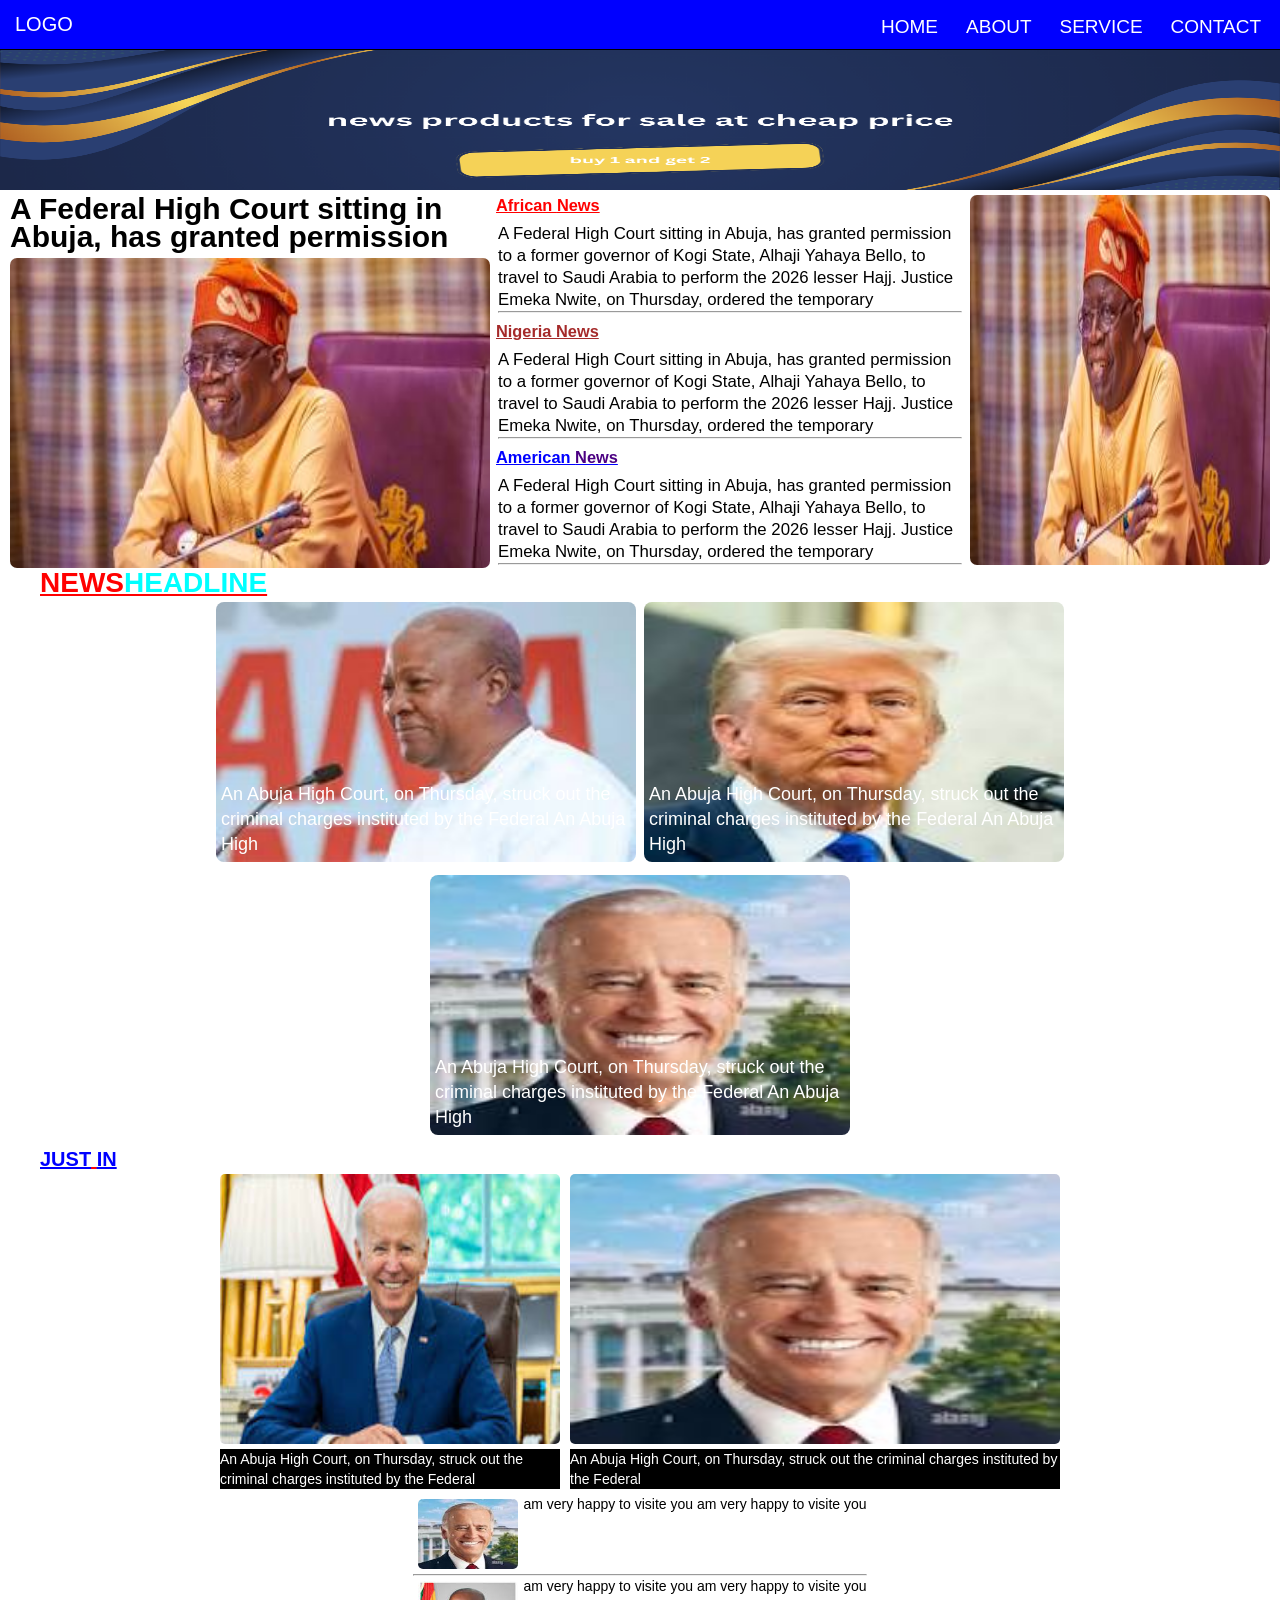
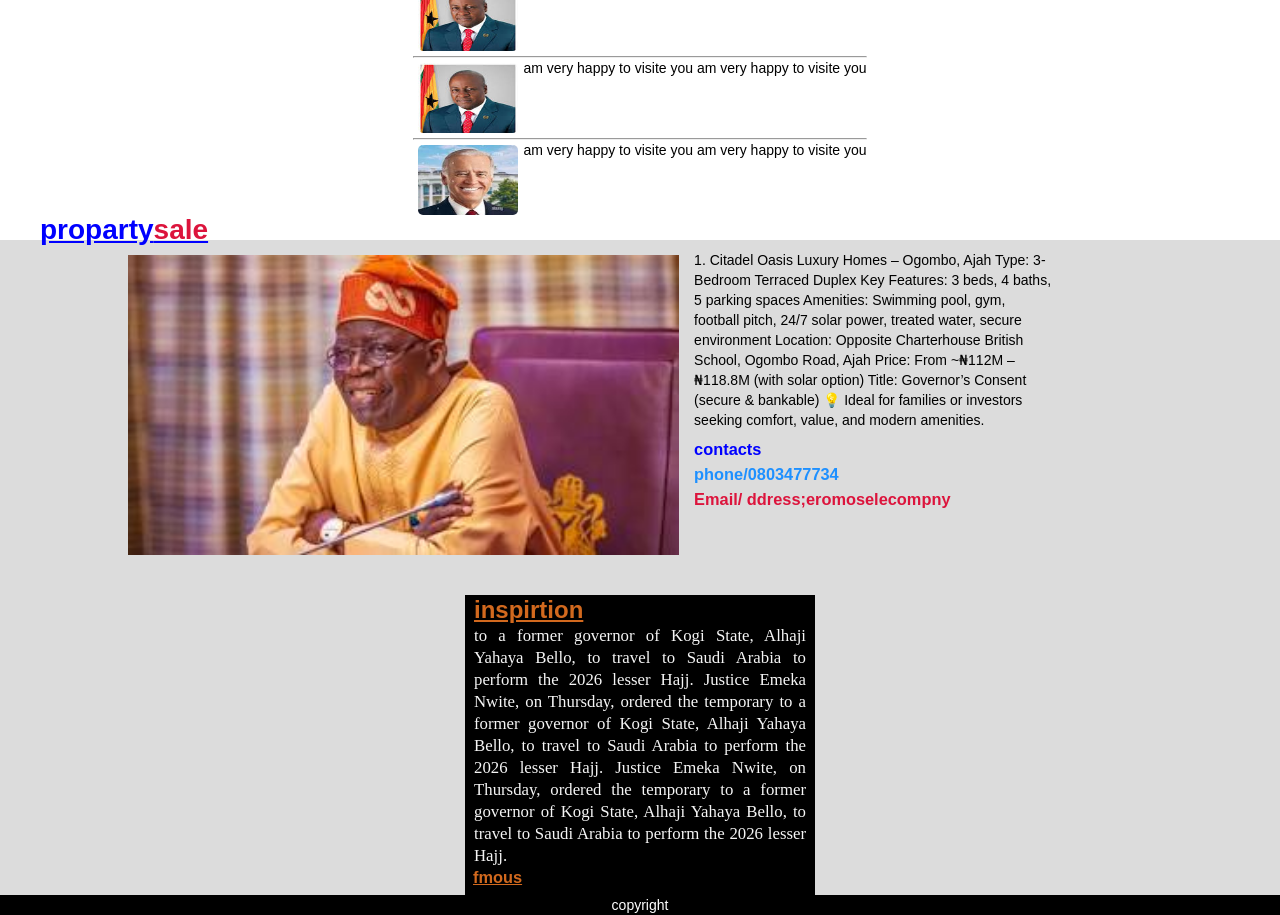
<file: index.html>
<!DOCTYPE html>
<html lang="en">
<head>
    <meta charset="UTF-8">
    <meta name="viewport" content="width=device-width, initial-scale=1.0">
    <title>Document</title>
    <link rel="stylesheet" href="style.css">
</head>
<body>
<!--------------------------  -->
<header class="header-area">
  <!-- site-navbar start -->
  <div class="navbar-area">
    <div class="container">
      <nav class="site-navbar">
        <!-- site logo -->
        <a href="#home" class="site-logo">logo</a>

        <!-- site menu/nav -->
        <ul>
          <li><a href="#">home</a></li>
          <li><a href="#">about</a></li>
          <li><a href="#">service</a></li>
          <li><a href="#">contact</a></li>
        </ul>

        <!-- nav-toggler for mobile version only -->
        <button class="nav-toggler">
          <span></span>
        </button>
      </nav>
    </div>
  </div><!-- navbar-area end -->
</header>

<div class="cox">
<img src="image/Blue and Gold Modern Digital Marketer LinkedIn Banner.png" alt="" width="100%" height="140px"> 
</div>

<!-- -------------------------- -->
 <section class="map">
  <div class="map-1">
   <h2 class="h2-h2"> A Federal High Court sitting in Abuja, has granted permission </h2>
    <img src="image/tinubu2.jpg" alt="">
  </div>

  <div class="map-1">
    <div class="mp-2">
     <aside class="sid">
    <h1 class="fri">African <span class="ne-2">News</span></h1>
   <div class="map-2">
    <p class="p-p">A Federal High Court sitting in Abuja, has granted permission 
      to a former governor of Kogi State, Alhaji Yahaya Bello, to
       travel to Saudi Arabia to perform the 2026 lesser Hajj.
       Justice Emeka Nwite, on Thursday, ordered the temporary </p>
    <hr>
    </div>
     
    <h1 class="nig">Nigeria <span class="ne-3">News</span></h1>
    <div class="map-2">
    <p class="p-p">A Federal High Court sitting in Abuja, has granted permission 
      to a former governor of Kogi State, Alhaji Yahaya Bello, to
       travel to Saudi Arabia to perform the 2026 lesser Hajj.
       Justice Emeka Nwite, on Thursday, ordered the temporary </p>
    <hr>
    </div>
    

    <h1 class="men">American <span class="ne-4">News</span></h1>
     <div class="map-2">
    <p class="p-p">A Federal High Court sitting in Abuja, has granted permission 
      to a former governor of Kogi State, Alhaji Yahaya Bello, to
       travel to Saudi Arabia to perform the 2026 lesser Hajj.
       Justice Emeka Nwite, on Thursday, ordered the temporary </p>
    <hr>
    </div>
    </a>
     </aside>
    </div>
    </div>
    <div class="map-3">
    <img src="image/tinubu2.jpg" alt="">
    </div>
  
 </section>
<!-- -------------------------------- -->
  <h1 class="new">NEWS<span class="head">HEADLINE</span></h1>
 <section class="cl">
  <div class="cl-2">
  <a href="index-6.html"><img src="image/gh-p-3.jfif">
   <div class="post">
   <p>An Abuja High Court, on Thursday, struck out the criminal charges instituted by the Federal
    An Abuja High </p>
   </div>
  </a>

  </div>
   <div class="cl-2">
  <a href="index-7.html"><img src="image/trum-2.jfif" alt="">
   <div class="post">
   <p>An Abuja High Court, on Thursday, struck out the criminal charges instituted by the Federal
     An Abuja High </p>
   </div>
   </a>
  </div>
   <div class="cl-2">
  <a href="index-8.html"><img src="image/trump-6.jfif" alt="">
   <div class="post">
   <p>An Abuja High Court, on Thursday, struck out the criminal charges instituted by the Federal
    An Abuja High </p>
   </div>
  
  </div>
 </section>
 <!-- ---------------- -->
  <h1 class="ju">JUST<span class="in">  </span>IN</h1>
  <section class="who">
  <div class="who-2">
   <a href="index-9.html"><img src="image/trunp-5.jfif" alt="">
   <p class="wood">An Abuja High Court, on Thursday, struck out the criminal charges instituted by the Federal</p>
  </div>
</a>
   <div class="who-3">
  <a href="index-10.html"><img src="image/trump-6.jfif" alt="">
    <p class="wood">An Abuja High Court, on Thursday, struck out the criminal charges instituted by the Federal</p> 
  </div>
</a>
   <aside class="ppp">
    <div class="who-4">
  <img src="image/trump-6.jfif" alt="">
  <a href="index-11.html" class="mon"><p>am very happy to visite you am very happy to visite you</p></a>
    </div>
    <hr>
    </a>
     <div class="who-4">
    <img src="image/gh-pre-2.jfif" alt=""> </a>
  <a href="index-12.html"class="mon"><p>am very happy to visite you am very happy to visite you</p></a>
    </div>
   <hr>
     <div class="who-4">
      <img src="image/gh-pre-2.jfif" alt="">
  <a href="index-13.html"class="mon"><p>am very happy to visite you am very happy to visite you</p></a>
    </div>
    <hr>
     <div class="who-4">
      <img src="image/trump-6.jfif" alt="">
  <a href="index-14.html"class="mon"><p>am very happy to visite you am very happy to visite you</p></a>
    </div>
  </aside>
  </section>
  
  <h1 class="pro">proparty<span class="pro-2">sale</span></h1>
  <div class="push">
    <div class="push-2">
    <div class="push-3">
    <a href="index-15.html"class="mon"><img src="image/tinubu2.jpg" alt="">
    </div>
    <div class="push-4">
 <p>
  </a>  
 <p class="off">
  1. Citadel Oasis Luxury Homes – Ogombo, Ajah

Type: 3-Bedroom Terraced Duplex

Key Features: 3 beds, 4 baths, 5 parking spaces

Amenities: Swimming pool, gym, football pitch, 24/7 solar power, treated water, secure environment

Location: Opposite Charterhouse British School, Ogombo Road, Ajah

Price: From ~₦112M – ₦118.8M (with solar option)

Title: Governor’s Consent (secure & bankable)
💡 Ideal for families or investors seeking comfort, value, and modern amenities.
</p>
<h3 class="cot">contacts</h3>
<h3 class="ph">phone/0803477734</h3>
<h3 class="email">Email/ ddress;eromoselecompny</h3>
    </div>
    </div>
     <a href="index-15.html"class="mon"><div class="push-5">
      <h3 class="sp">inspirtion</h3>
     <p class="gov">
   to a former governor of Kogi State, Alhaji Yahaya Bello, to
       travel to Saudi Arabia to perform the 2026 lesser Hajj.

    Justice Emeka Nwite, on Thursday, ordered the temporary

    to a former governor of Kogi State, Alhaji Yahaya Bello, to
       travel to Saudi Arabia to perform the 2026 lesser Hajj.

    Justice Emeka Nwite, on Thursday, ordered the temporary

    to a former governor of Kogi State, Alhaji Yahaya Bello, to
       travel to Saudi Arabia to perform the 2026 lesser Hajj.
   
    <div class="op">
     <h3>fmous</h3>
    </div>
    </a> 
     </div>
    </div>
  </div>
    
<script src="java.js"></script>
</body>
<footer>
  <div class="fo">
 <p class="co">copyright</p>
  </div>
</footer>
</html>
</file>
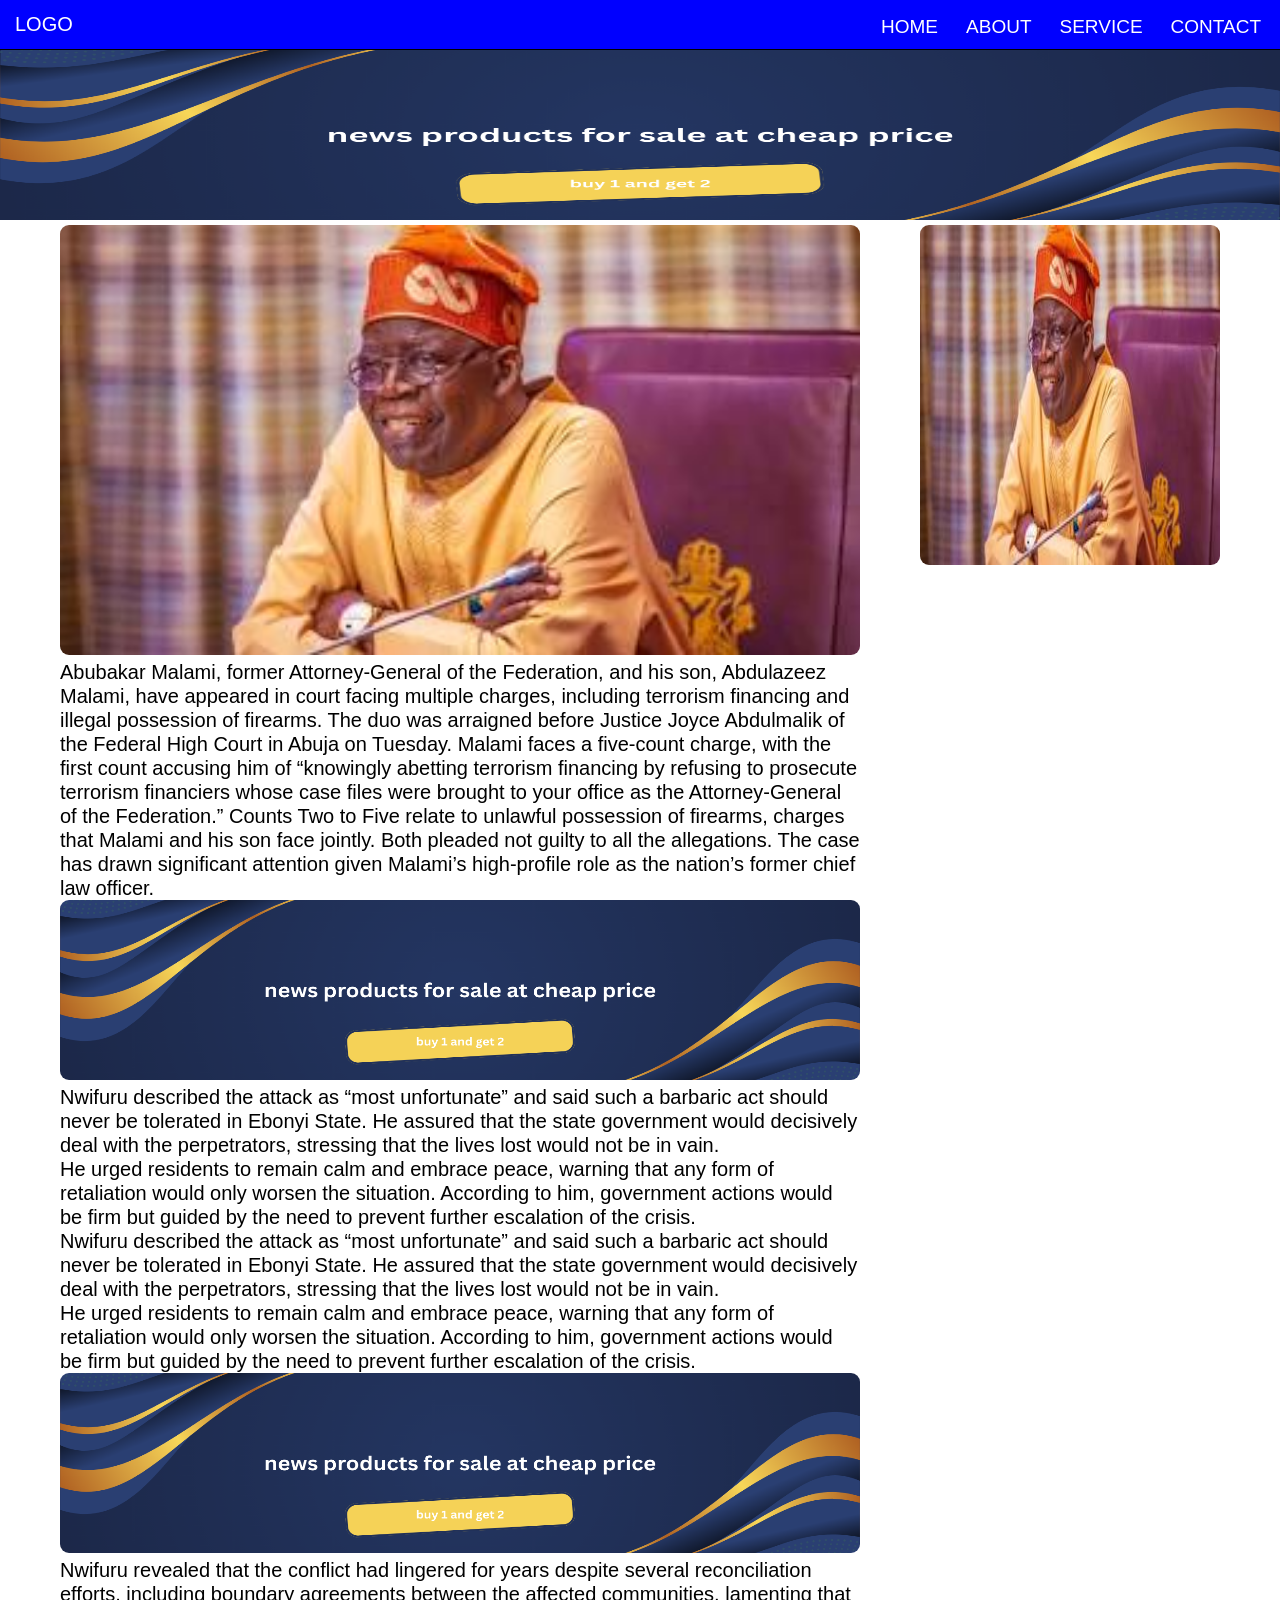
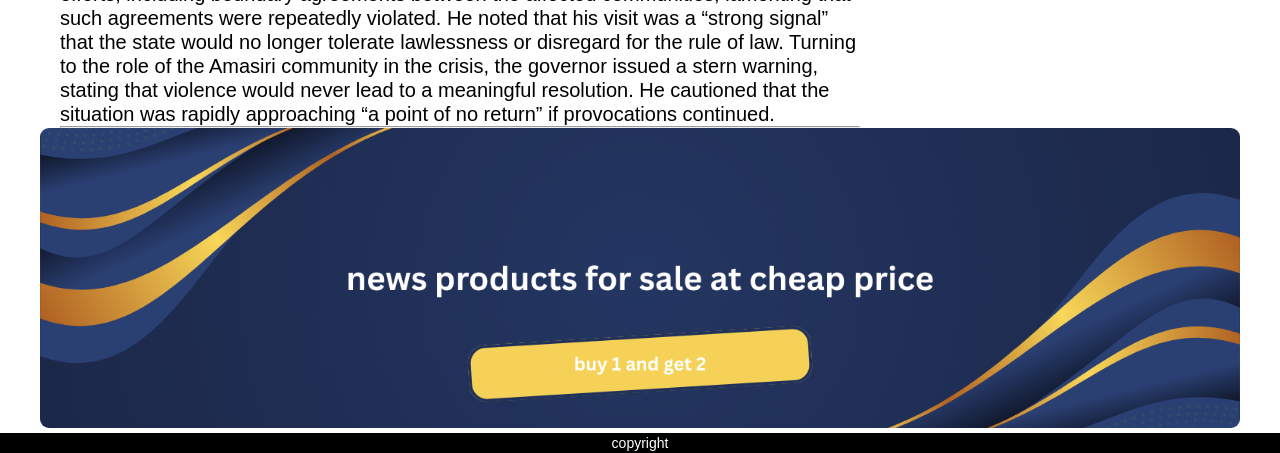
<file: index-1.html>
<!DOCTYPE html>
<html lang="en">
<head>
    <meta charset="UTF-8">
    <meta name="viewport" content="width=device-width, initial-scale=1.0">
    <title>Document</title>
    <link rel="stylesheet" href="style.css">
</head>
<body>
<!--------------------------  -->
<header class="header-area">
  <!-- site-navbar start -->
  <div class="navbar-area">
    <div class="container">
      <nav class="site-navbar">
        <!-- site logo -->
        <a href="#home" class="site-logo">logo</a>

        <!-- site menu/nav -->
        <ul>
          <li><a href="#">home</a></li>
          <li><a href="#">about</a></li>
          <li><a href="#">service</a></li>
          <li><a href="#">contact</a></li>
        </ul>

        <!-- nav-toggler for mobile version only -->
        <button class="nav-toggler">
          <span></span>
        </button>
      </nav>
    </div>
  </div><!-- navbar-area end -->
</header>
<div class="cox">
<img src="image/Blue and Gold Modern Digital Marketer LinkedIn Banner.png" alt="" width="100%" height="170px"> 
</div>
<!-- --------------------------------------- -->
 <section class="sof">
  <div class="sof-2">
  <img src="image/tinubu2.jpg" alt="">
   <p class="pop">
Abubakar Malami, former Attorney-General of the Federation, and his son, Abdulazeez Malami, have appeared in court facing multiple charges, including terrorism financing and illegal possession of firearms.

The duo was arraigned before Justice Joyce Abdulmalik of the Federal High Court in Abuja on Tuesday.

Malami faces a five-count charge, with the first count accusing him of “knowingly abetting terrorism financing by refusing to prosecute terrorism financiers whose case files were brought to your office as the Attorney-General of the Federation.”


Counts Two to Five relate to unlawful possession of firearms, charges that Malami and his son face jointly. Both pleaded not guilty to all the allegations.

The case has drawn significant attention given Malami’s high-profile role as the nation’s former chief law officer.
</p>
 
      <div class="sof-4">
      <img src="image/Blue and Gold Modern Digital Marketer LinkedIn Banner.png" alt="">
      </div>
    <p class="pop"> 

  Nwifuru described the attack as “most unfortunate” and said such a barbaric act should never be tolerated in Ebonyi State.

He assured that the state government would decisively deal with the perpetrators, stressing that the lives lost would not be in vain.
<br>

He urged residents to remain calm and embrace peace, warning that any form of retaliation would only worsen the situation. According to him, 
government actions would be firm but guided by the need to prevent further escalation of the crisis.
       </p>


       <p class="pop"> 

  Nwifuru described the attack as “most unfortunate” and said such a barbaric act should never be tolerated in Ebonyi State.

He assured that the state government would decisively deal with the perpetrators, stressing that the lives lost would not be in vain.
<br>

He urged residents to remain calm and embrace peace, warning that any form of retaliation would only worsen the situation. According to him, 
government actions would be firm but guided by the need to prevent further escalation of the crisis.
       </p> 

  <div class="sof-4">
      <img src="image/Blue and Gold Modern Digital Marketer LinkedIn Banner.png" alt="">
      </div>
    <p class="pop">

  Nwifuru revealed that the conflict had lingered for years despite several reconciliation efforts, including boundary agreements between the affected communities, lamenting that such agreements were repeatedly violated.

He noted that his visit was a “strong signal” that the state would no longer tolerate lawlessness or disregard for the rule of law.

Turning to the role of the Amasiri community in the crisis, the governor issued a stern warning, stating that violence would never lead to a meaningful resolution.

He cautioned that the situation was rapidly approaching “a point of no return” if provocations continued.
       </p>
       <hr>
  </div>
  <div class="sof-3">
  <img src="image/tinubu2.jpg" alt="">
  </div>
   </div>
</section>
<!-- -------------------- -->
 
    <div class="sof-8">
      <div class="sof-9">
      <img src="image/Blue and Gold Modern Digital Marketer LinkedIn Banner.png" alt="">

      </div>
    </div>
    <!-- --------------------- -->
     
 <footer>
  <div class="fo">
 <p class="co">copyright</p>
  </div>
</footer>
<!-- -------------- -->
<script src="java.js"></script>
</body>

</html>
</file>
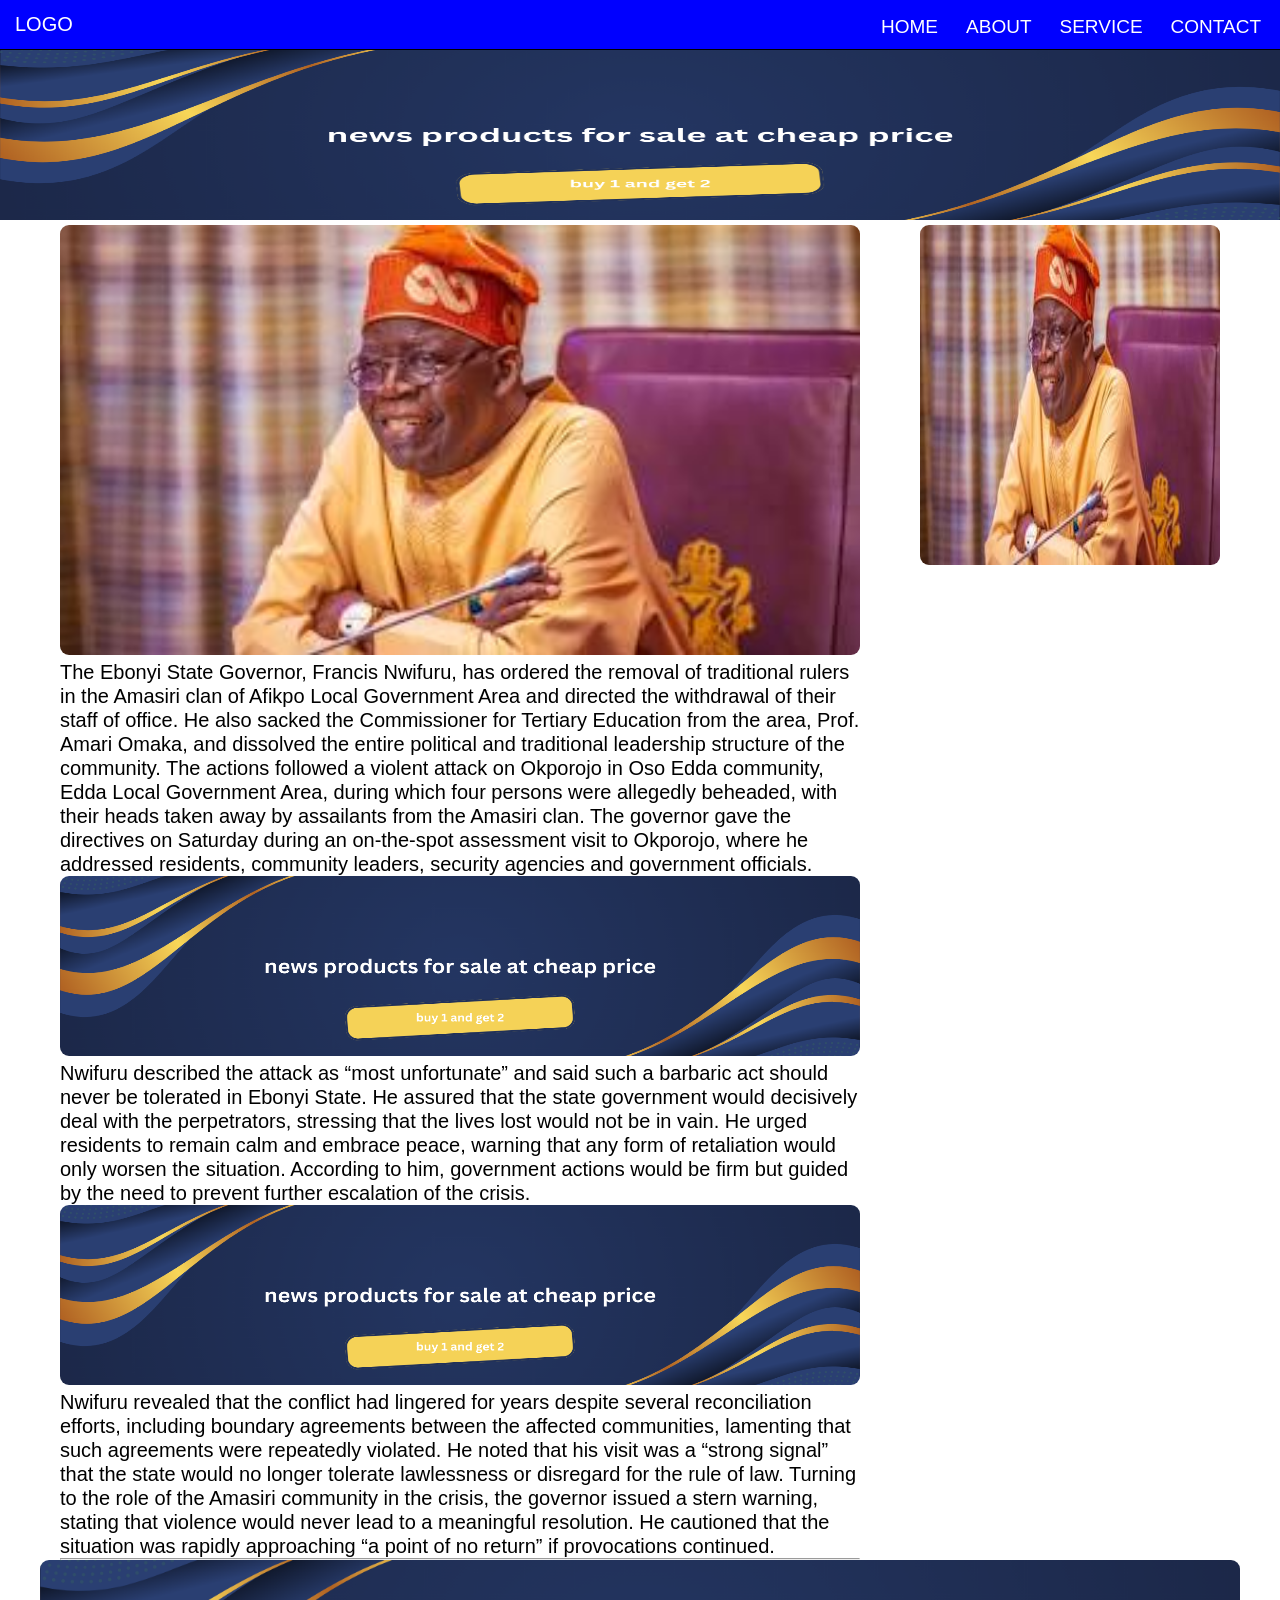
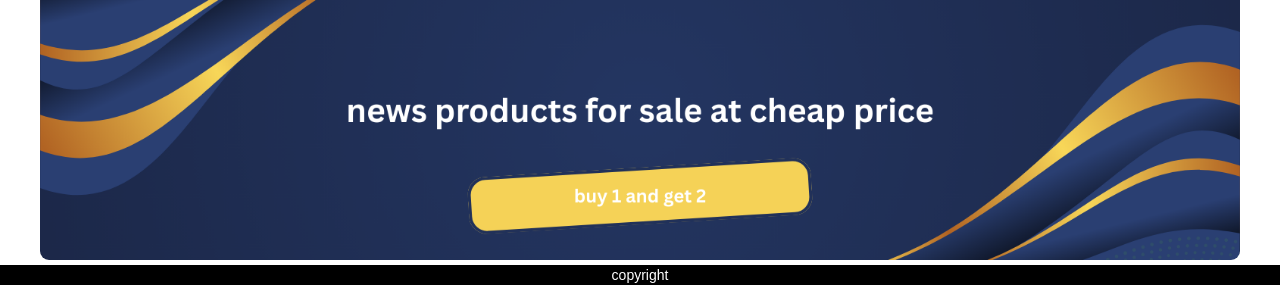
<file: index-10.html>
<!DOCTYPE html>
<html lang="en">
<head>
    <meta charset="UTF-8">
    <meta name="viewport" content="width=device-width, initial-scale=1.0">
    <title>Document</title>
    <link rel="stylesheet" href="style.css">
</head>
<body>
<!--------------------------  -->
<header class="header-area">
  <!-- site-navbar start -->
  <div class="navbar-area">
    <div class="container">
      <nav class="site-navbar">
        <!-- site logo -->
        <a href="#home" class="site-logo">logo</a>

        <!-- site menu/nav -->
        <ul>
          <li><a href="#">home</a></li>
          <li><a href="#">about</a></li>
          <li><a href="#">service</a></li>
          <li><a href="#">contact</a></li>
        </ul>

        <!-- nav-toggler for mobile version only -->
        <button class="nav-toggler">
          <span></span>
        </button>
      </nav>
    </div>
  </div><!-- navbar-area end -->
</header>
<div class="cox">
<img src="image/Blue and Gold Modern Digital Marketer LinkedIn Banner.png" alt="" width="100%" height="170px"> 
</div>
<!-- --------------------------------------- -->
 <section class="sof">
  <div class="sof-2">
   <img src="image/tinubu2.jpg" alt="">
   <p class="pop">
The Ebonyi State Governor, Francis Nwifuru, has ordered the removal of traditional rulers in the Amasiri clan of Afikpo Local Government Area and directed the withdrawal of their staff of office.

He also sacked the Commissioner for Tertiary Education from the area, Prof. Amari Omaka, and dissolved the entire political and traditional leadership structure of the community.

The actions followed a violent attack on Okporojo in Oso Edda community, Edda Local Government Area, during which four persons were allegedly beheaded, with their heads taken away by assailants from the Amasiri clan.

The governor gave the directives on Saturday during an on-the-spot assessment visit to Okporojo, where he addressed residents, community leaders, security agencies and government officials.
       </p>
      <div class="sof-4">
      <img src="image/Blue and Gold Modern Digital Marketer LinkedIn Banner.png" alt="">
      </div>
    <p class="pop"> 

  Nwifuru described the attack as “most unfortunate” and said such a barbaric act should never be tolerated in Ebonyi State.

He assured that the state government would decisively deal with the perpetrators, stressing that the lives lost would not be in vain.

He urged residents to remain calm and embrace peace, warning that any form of retaliation would only worsen the situation. According to him, 
government actions would be firm but guided by the need to prevent further escalation of the crisis.
       </p>

  <div class="sof-4">
      <img src="image/Blue and Gold Modern Digital Marketer LinkedIn Banner.png" alt="">
      </div>
    <p class="pop">

  Nwifuru revealed that the conflict had lingered for years despite several reconciliation efforts, including boundary agreements between the affected communities, lamenting that such agreements were repeatedly violated.

He noted that his visit was a “strong signal” that the state would no longer tolerate lawlessness or disregard for the rule of law.

Turning to the role of the Amasiri community in the crisis, the governor issued a stern warning, stating that violence would never lead to a meaningful resolution.

He cautioned that the situation was rapidly approaching “a point of no return” if provocations continued.
       </p>
       <hr>
  </div>
  <div class="sof-3">
  <img src="image/tinubu2.jpg" alt="">
  </div>
   </div>
</section>
<!-- -------------------- -->
 
    <div class="sof-8">
      <div class="sof-9">
      <img src="image/Blue and Gold Modern Digital Marketer LinkedIn Banner.png" alt="">

      </div>
    </div>
 <footer>
  <div class="fo">
 <p class="co">copyright</p>
  </div>
</footer>
<!-- -------------- -->
<script src="java.js"></script>
</body>
</file>
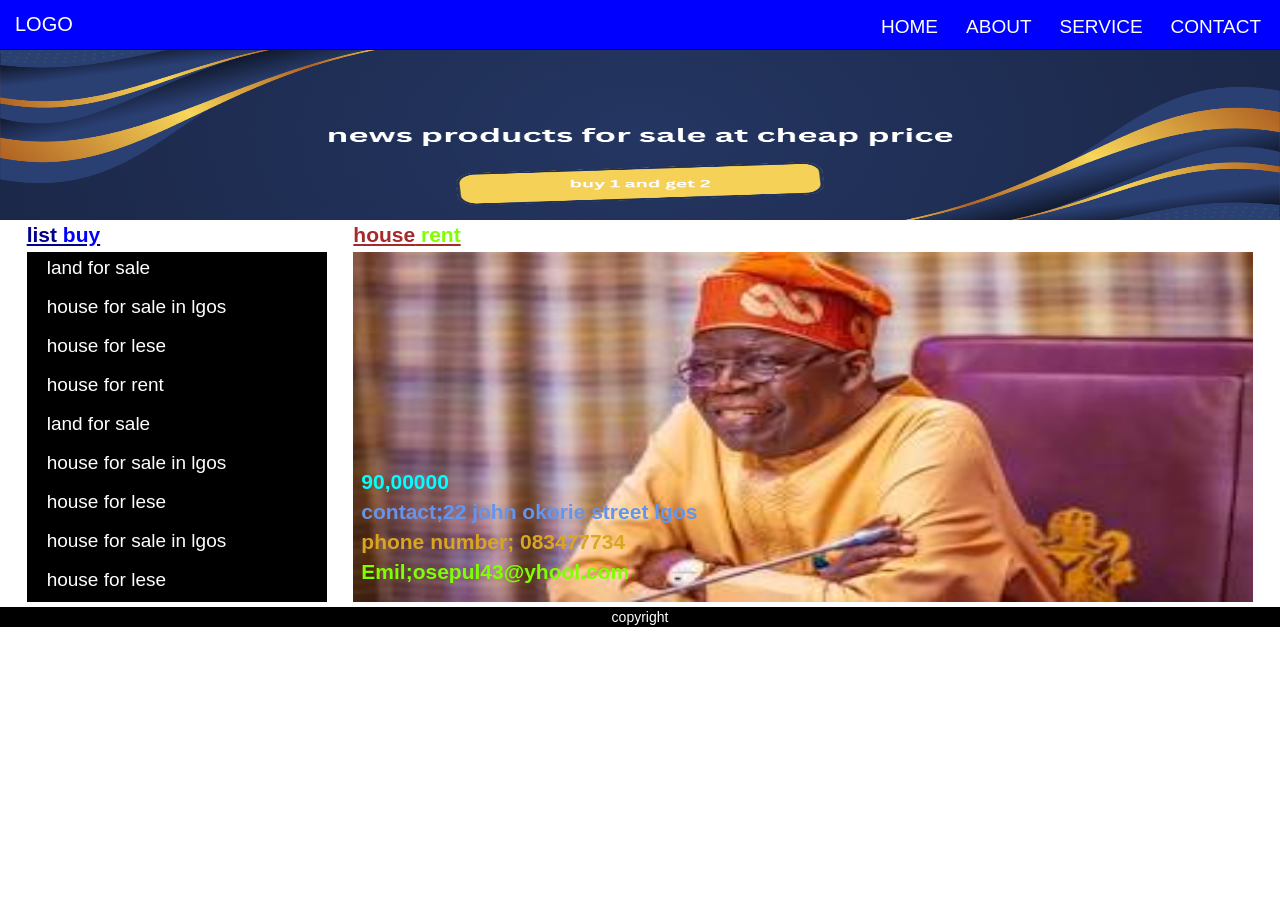
<file: index-15.html>
<!DOCTYPE html>
<html lang="en">
<head>
    <meta charset="UTF-8">
    <meta name="viewport" content="width=device-width, initial-scale=1.0">
    <title>Document</title>
    <link rel="stylesheet" href="style.css">
</head>
<body>
<!--------------------------  -->
<header class="header-area">
  <!-- site-navbar start -->
  <div class="navbar-area">
    <div class="container">
      <nav class="site-navbar">
        <!-- site logo -->
        <a href="#home" class="site-logo">logo</a>

        <!-- site menu/nav -->
        <ul>
          <li><a href="#">home</a></li>
          <li><a href="#">about</a></li>
          <li><a href="#">service</a></li>
          <li><a href="#">contact</a></li>
        </ul>

        <!-- nav-toggler for mobile version only -->
        <button class="nav-toggler">
          <span></span>
        </button>
      </nav>
    </div>
  </div><!-- navbar-area end -->
</header>
<div class="cox">
<img src="image/Blue and Gold Modern Digital Marketer LinkedIn Banner.png" alt="" width="100%" height="170px"> 
</div>
<!-- --------------------------------------- -->


<section class="hos">
  <div class="hos-2">
    <h2 class="li-li">list<span class="buy"> buy</span></h2>
<ul class="ul-ul">
         <li><a href="#">land for sale</a></li>
          <li><a href="#">house for sale in lgos</a></li>
          <li><a href="#">house for lese</a></li>
          <li><a href="#">house for rent</a></li>
          <li><a href="#">land for sale</a></li>
           <li><a href="#">house for sale in lgos</a></li>
          <li><a href="#">house for lese</a></li>
          <li><a href="#">house for sale in lgos</a></li>
          <li><a href="#">house for lese</a></li>
        </ul>
  </div>
  
 <div class="hos-3">
  <h2 class="s-s">house<span class="s-rent"> rent</span></h2>
 <img src="image/tinubu2.jpg" alt="">
 <div class="tin">
<h2 class="mom">90,00000</h2>
<h2 class="john">contact;22 john okorie street lgos</h2>
<h2 class="phone">phone number;  083477734</h2>
<h2 class="ose">Emil;osepul43@yhool.com</h2>
 </div>
 </div>
</section>

 
 
 <footer>
  <div class="fo">
 <p class="co">copyright</p>
  </div>
</footer>
<!-- -------------- -->
<script src="java.js"></script>
</body>
</file>
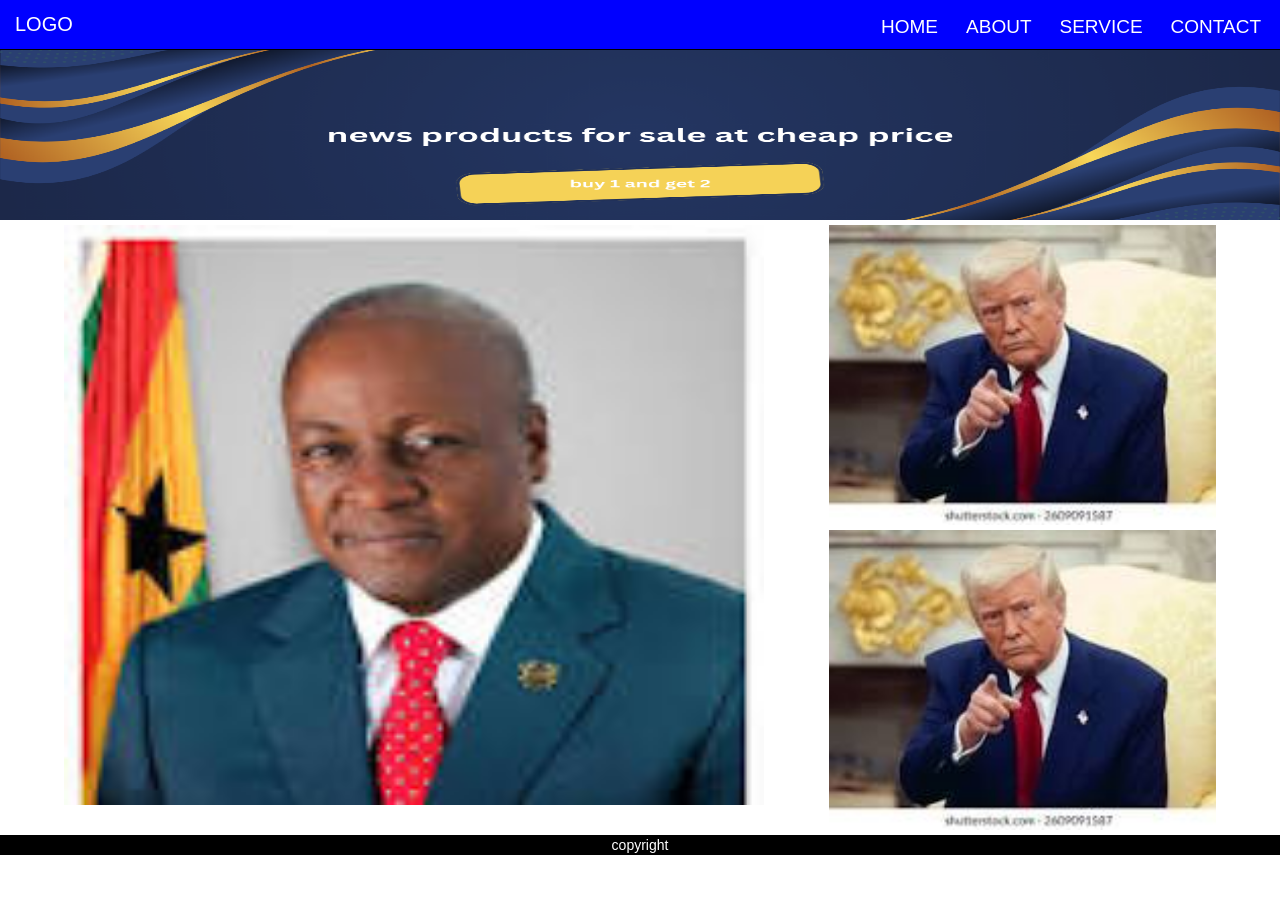
<file: index-16.html>
<!DOCTYPE html>
<html lang="en">
<head>
    <meta charset="UTF-8">
    <meta name="viewport" content="width=device-width, initial-scale=1.0">
    <title>Document</title>
    <link rel="stylesheet" href="style.css">
</head>
<body>
<!--------------------------  -->
<header class="header-area">
  <!-- site-navbar start -->
  <div class="navbar-area">
    <div class="container">
      <nav class="site-navbar">
        <!-- site logo -->
        <a href="#home" class="site-logo">logo</a>

        <!-- site menu/nav -->
        <ul>
          <li><a href="#">home</a></li>
          <li><a href="#">about</a></li>
          <li><a href="#">service</a></li>
          <li><a href="#">contact</a></li>
        </ul>

        <!-- nav-toggler for mobile version only -->
        <button class="nav-toggler">
          <span></span>
        </button>
      </nav>
    </div>
  </div><!-- navbar-area end -->
</header>
<div class="cox">
<img src="image/Blue and Gold Modern Digital Marketer LinkedIn Banner.png" alt="" width="100%" height="170px"> 
</div>
<!-- --------------------------------------- -->
 <section class="kul">
  <div class="kul-2">
  <img src="image/gh-pre-2.jfif" alt="">
  </div>
  <div class="kul-3">
   <aside>
    <div class="kul-4">
   <img src="image/trump-4.jfif" alt="">
    </div>
     <div class="kul-4">
   <img src="image/trump-4.jfif" alt="">
    </div>
   </aside>
  </div>
 </section>
 <footer>
  <div class="fo">
 <p class="co">copyright</p>
  </div>
</footer>
<!-- -------------- -->
<script src="java.js"></script>
</body>
</file>
<file: style.css>
/* default css start */
*{
  margin: 0;
  padding: 0;
  box-sizing: border-box;
}
body{
  font-family: 'Open Sans', sans-serif;
  font-size: 14px;
  font-weight: 400;
  line-height: 20px;
  background-color: #fff;
}
.container {
  width: 100%;
  max-width: 1440px;
  margin: 0 auto;
  padding: 0 15px;
}
.header-area {
  background: linear-gradient(rgba(0,0,0,.3), rgba(0,0,0,.5)),
  url(https://images.unsplash.com/photo-1528353518104-dbd48bee7bc4?ixlib=rb-1.2.1&ixid=eyJhcHBfaWQiOjEyMDd9&auto=format&fit=crop&w=2089&q=80);
  background-position: center center;
  background-size: cover;
}
/* default css end */


/* navbar regular css start */
.navbar-area {
  background:blue;
  border-bottom: 1px solid #000;
 height:50px;
  
}
.site-navbar {
  display: flex;
  justify-content: space-between;
  align-items: center;
}
a.site-logo {
  font-size: 20px;
  font-weight: 500;
  text-transform: uppercase;
  color: #fff;
  text-decoration: none;
 
}
.site-navbar ul {
  margin: 0;
  padding: 0;
  list-style: none;
  display: flex;
  
}
.site-navbar ul li a {
  color: #fff;
  padding: 4px;
  display: block;
  text-decoration: none;
  text-transform: uppercase;
  
}
.site-navbar ul li a:hover {
  background-color: black;
  
}
/* navbar regular css end */


/* nav-toggler css start */
.nav-toggler {
  border: 3px solid #fff;
  padding: 5px;
  background-color: transparent;
  cursor: pointer;
  height: 39px;
  display: none;
}
.nav-toggler span, 
.nav-toggler span:before, 
.nav-toggler span:after {
  width: 28px;
  height: 3px;
  background-color: #fff;
  display: block;
  transition: .3s;
}
.nav-toggler span:before {
  content: '';
  transform: translateY(-9px);
}
.nav-toggler span:after {
  content: '';
  transform: translateY(6px);
}
.nav-toggler.toggler-open span {
  background-color: transparent;
}
.nav-toggler.toggler-open span:before {
  transform: translateY(0px) rotate(45deg);
}
.nav-toggler.toggler-open span:after {
  transform: translateY(-3px) rotate(-45deg);
}
/* nav-toggler css start */


/* intro-area css start */
.intro-area {
  height: calc(100vh - 61px);
  display: flex;
  align-items: center;
  text-align: center;
  color: #fff;
}
.intro-area h2 {
  font-size: 50px;
  font-weight: 300;
  line-height: 50px;
  margin-bottom: 25px;
}
.intro-area p {
  font-size: 18px;
}
/* intro-area css end */

/* -----------pen-1-------------- */
cox{

margin-top:0px;
}
.cox img{

}

.map{
display: flex;
justify-content: center;
flex-wrap: wrap;

}







  .map-1{
 width: 480px;
}
.map-1 img{
width: 100%;
height:310px ;
border-radius: 7px;
}
.sid{

}
.map-2{
max-width: 650PX;
 margin: 8px;



}
.map-3{
width: 300px;

}
.map-3 img{
width: 100%;
height: 370px;
border-radius: 7px;


}
.p-p{
line-height:22px;
font-size: larger;
margin-top: 5px;
}
 .h2-h2{
line-height:28px;
font-size: 30px;
margin-bottom: 7px;
}
.map-2{

}
.fri{
color: red;
text-decoration: underline;
margin-left: 6px;
}
.n-2{
color: aqua;
}
.nig{
color: brown;
text-decoration: underline;
margin-top: 5px;
margin-left: 6px;
}
.n-3{
color: chartreuse;
}
 .men{
color: blue;
text-decoration: underline;
margin-top: 5px;
margin-left: 6px;
}
.ne-4{
color: indigo;
}














/* -------------cl--------------- */
.cl{
display: flex;
flex-wrap: wrap;
justify-content: center;
}
.cl-2{
width: 420px;
position: relative;
margin: 4px;
}
.cl-2 img{
width: 100%;
height: 260px;
border-radius: 8px;
}

.post{
position: absolute;
bottom:10px;
color: #fff;
margin-left: 5px;
margin-right: 5px;
font-size: 18px;
line-height: 25px;
}
.hr{
width:99%;
margin-left: 5px;

}
/* -------------------- */
.mon{
text-decoration: none;
color: #000;
}

/* -------------------- */

.new{
color: red;
text-decoration: underline;
padding-left: 40px;
margin-bottom: 5px;
}
.head{
color: aqua;
}
.in{
font-size: 20px;
color: red;
text-decoration: underline;
}

.who{
display: flex;
flex-wrap: wrap;
justify-content: center;
}
.who-2{
max-width: 340px;
margin: 5px;
}
.who-2 img{
width: 100%;
height: 270px;
border-radius: 5px;
}
.who-3{
width: 490px;
margin: 5px;
}
.who-3 img{
width: 100%;
height: 270px;
border-radius: 5px;
}

.cut{
width: 50%;
height: 30px;
}

.wood{
background-color: black;
color: white;
text-decoration: none;
}
.cut{
margin-top: 20px;
font-size: larger;
}

.who-4{
display: flex;

}
.who-4 img{
width: 100px;
margin: 5px;
height: 70px;
border-radius: 5px;
}
.ju{
padding-left: 19px;
font-size: 20px;
color: blue;
text-decoration: underline;
margin-top: 5px;
padding-left: 40px;
}

.footer{
background-color: #000;
}
.co{
width: 100%;
color: #fff;
text-align: center;
background-color: #000;
}
/* -----------section-------------------- */

.sof{
display:flex ;
flex-wrap: wrap;
justify-content: space-evenly;
}
 .sof-2{
  width: 800px;
 } 
 .sof-2 img{
 width: 100%;
 height: 430px;
 border-radius: 9px;
 }
 .sof-3{
  width: 300px;
 } 
 .sof-3 img{
 width: 100%;
 height: 340px;
  border-radius: 9px;
 }
.sof-4{

}
.sof-4 img{
height: 180px;
}
.con{
  display: flex;
  flex-wrap: wrap;
justify-content: space-evenly;
}
.con-2{
max-width: 160%;

}
.con-2 img{
width: 100%; 
height: 200px;
 border-radius: 9px;
}
.sof-5{
  display: flex;
justify-content: space-evenly;
}
.sof-6{
width: 900px; 

}
.sof-6 img{
width: 100%;
height: 600px;
 border-radius: 9px;

}
.sof-8{
display: flex;
justify-content: space-around;
}
.sof-9{
width: 1300;
}
.sof-9 img{
width: 100%;
height: 300px;
 border-radius: 9px;
}
.pop{
line-height: 24px;
font-weight: 300;
font-family: 'Gill Sans', 'Gill Sans MT', Calibri, 'Trebuchet MS', sans-serif;
font-size: 20px;
}

.b-1{
color: brown;
text-decoration: underline

}
.b-2{
color: blue;
}
/* ------------------- */
.push{
 display: flex;
 justify-content: space-evenly;
 background-color: gainsboro;
 flex-wrap: wrap;
}
.push-2{
display: flex;
flex-wrap: wrap;
}
.push-3{
max-width:800px;

margin: 15px;
}
.push-3 img{
width: 100%;
height: 300px;
}
.push-4{
max-width: 360px;
margin-top: 5px;
line-height: 20px;
}
.off{
line-height: 20px;
margin-top: 5px;
}
.cot{
color: blue;
margin-top: 9px;
}
.push-5{
max-width: 350px;
background-color: black;
height: 300px;
margin-top: 20px;
}
.op{

color: chocolate;
text-decoration: underline;
padding-left: 8px;
}

.pro{
color: blue;
text-decoration: underline;
padding-left: 40px;

}
.pro-2{
color: crimson;
}

.ph{
margin-top: 5px;
color: dodgerblue;
}
.email{
margin-top: 5px;
color: crimson;
}

.gov{
line-height: 20px;
text-align: justify;
color: whitesmoke;
padding-left: 9px;
padding-right: 9px;
font-weight: 250;
font-size: larger;
line-height: 22px;
font-family: Georgia, 'Times New Roman', Times, serif;
margin-top: 5px;
}
.sp{
  color: chocolate;
  padding-left: 9px;
  font-size: x-large;
  margin-top: 5px;
  text-decoration: underline;
}
.hos{
display: flex;
flex-wrap: wrap;
justify-content: space-evenly;

}
.hos-3{
  width:900px;
  position: relative;
}
.tin{
  position: absolute;
  bottom: 20px;
  margin-left: 8px;
  color: #fff;
  line-height: 30px;
}
.john{
color: cornflowerblue;
}
.ose{
color: chartreuse;
}
.emil{
color: brown;
}
.mom{
  color: aqua;
}
.phone{
color: goldenrod;
}
.hos-3 img{
width: 100%; 
height:350px;
margin-top: 7px;
}
.ul-ul{
  height: 350px;
width: 300px;
background-color: black;

}
li{
margin-left: 20px;
list-style: none;
font-size: 20px;
font-size:19px;
line-height: 32px;
margin-top: 7px;
max-width: 300px;
}
a{
text-decoration: none;
border-radius: 9px;
color: #fff;

}
.buy{
color: blue;
}
.s-s{
color: brown;
text-decoration: underline;
}
.s-rent{
color: chartreuse;
}
.li-li{
color: darkblue;
text-decoration: underline;

}
.kul{
display: flex;
justify-content: space-evenly;
flex-wrap: wrap;
}
.kul-2{
width: 700px;
}
.kul-2 img{
width: 100%;
height: 580px;
}
.kul-4{
max-width: 400px;
}
.kul-4 img{
width: 100%;
height: 300px;
}

/* mobile breakpoint start */
@media screen and (max-width: 767px) {
  .container {
    max-width: 720px;
  }
  /* navpadding-left: 70px;bar css for mobile start */
  .nav-toggler{
    display: block;
  }
  .site-navbar {
    min-height: 60px;
  }
  .site-navbar ul {
    position: absolute;
    width: 100%;
    height: calc(100vh - 60px);
    left: 0;
    top: 60px;
    flex-direction: column;
    align-items: center;
    border-top: 1px solid #444;
    background-color: rgba(0,0,0,.75);
    max-height: 0;
    overflow: hidden;
    transition: .3s;
  }
  .site-navbar ul li {
    width: 100%;
    text-align: center;
  }
  .site-navbar ul li a {
    padding: 25px;
  }
  .site-navbar ul li a:hover {
    background-color: rgba(255,255,255,.1);
  }
  .site-navbar ul.open {
    max-height: 100vh;
    overflow: visible;
  }
  .intro-area h2 {
    font-size: 36px;
    margin-bottom: 15px;
  } 
   /*-----------pen-------------  */
   .cox img{
   
   }
 .h2-h2{
 
 margin: 2px;
 margin-top: 3px;
 padding-left:4px;
 }

 .map-1{
  width: 400px;
  margin-top: 5px;
   }
   .map-1 img{
    width: 100%;
  height: 200px;
  padding-left: 6px;
  padding-right: 4px;
  
   }
   .map-2{
   margin-right: 2px;
   margin-left: 2px;
   }
   .map-3{
  width: 390px;
   }
   .map-3 img{
    width: 100%;
  height: 200px;
  padding-left: 6px;
  padding-right: 4px;
  
   }
    .cl-2{
  width: 400px;
  margin: 0px;
   }
   .cl-2 img{
   width: 100%;
  height: 200px;
  padding-left: 6px;
  padding-right: 4px;
  
   }
.push-2{
  max-width: 1000px;
  
   }
   .push-2 img{
    width: 100%;
  height: 200px;
  padding-left: 6px;
  
   }
 
   /* --------------------- */
.push-3{
  max-width: 900px;
  margin-left: 0px;
   }
   .push-3 img{
    width: 100%;
  height: 200px;
   padding-left: 7px;
  
   }
   .op{
    margin-top: 0px;
   }
 .pro{
 padding-left: 5;
 font-size: 17px;
 }
 .off{
 padding-left: 3px;
 padding-right: 9px;
 text-align: justify;
 }
 .gov{
height: 160px;
 }.push-5{
 height: 350px;
 }
   /* -------------------- */
   who-2{
  
  margin: 0px;
   }
   who-2 img{
    width: 100%;
  height: 200px;
  padding-left: 6px;
  padding-right: 4px;

   }
   /* ------------------- */

 .who-3{
  width: 400px;
  margin: 0px;
   }
   .who-3 img{
    width: 100%;
  height: 200px;
  padding-left: 6px;
  padding-right: 4px;
  
  
   }
.post{
padding-left: 5px;
padding-right: 5px;
}
.ju{
padding-left: 8px;
}
.new{
padding-left: 8px;
margin-top: 6px ;
}
/* ------------------------------ */
.ped-p{
line-height: 30px;

}
.vox{
display: flex;

}
.vox-2{

width: 500px;
margin-left: 0px;
}
.vox-2 img{
width: 100%;
height: 200px;

}
.vox-p{
line-height: 30px;
}
.ped-2{
width: 400px;
padding-left: 7px;
padding-right: 7px;
}
.ped-2 img{
width: 100%;
height: 200px;
}
.moon-2{
width: 400px;
padding-left: 7px;
padding-right: 7px;
}
.moon-2 img{
 width: 100%;
height: 200px; 
}
.fem-2{
width: 400px;
padding-left: 7px;
padding-right: 7px;
}
.fem-2 img{
 width: 100%;
height: 200px; 
}
.con-2{
max-width: 400px;
}
.con-2 img{
width:  100%;
height: 300px;
}
/* ---------sof-------------------- */

 .sof-2{
  width: 350px;
 } 
 .sof-2 img{
 width: 100%;
 height: 200px;
 padding-left: 1px;
 padding-right: 1px;
 }

 .sof-3{
  width: 350px;
 } 
 .sof-3 img{
 width: 100%;
 height: 200px;
 padding-left: 1px;
 padding-right: 1px;
 }


 .sof-8{
  width: 350px;
 } 
 .sof-8 img{
 width: 100%;
 height: 200px;
 padding-left: 1px;
 padding-right: 1px;
 }
 .pop{
padding-left: 1px;
text-align: justify;
padding-right: 2;
 }
 .cot{
padding-left: 5px;
 }
 .ph{
padding-left: 5px;
 }
 .email{
padding-left: 5px;
 }
 .hos-3{
 width: 300px;
 margin-left: 5px;
 margin-right: 5px;
 }
 .hos-3 img{
 width:100% ;
 height: 200px;
 }
 .ul-ul{
  padding-left: 5px;
 padding-right: 15px;
 }
 .kul-2{
width: 300px;
}
.kul-2 img{
width: 100%;
height: 220px;
padding-left: 7px;
padding-right: 7px;
}
.kul-4{
max-width: 300px;
}
.kul-4 img{
width: 100%;
height: 220px;
padding-left: 7px;
padding-right: 7px;
}
.tin{
line-height:22px;
}
.john{
color: cornflowerblue;
}
.ose{
color: chartreuse;
}
.emil{
color: brown;
}
.mom{
  color: aqua;
}
.phone{
color: goldenrod;
}
  }
</file>
